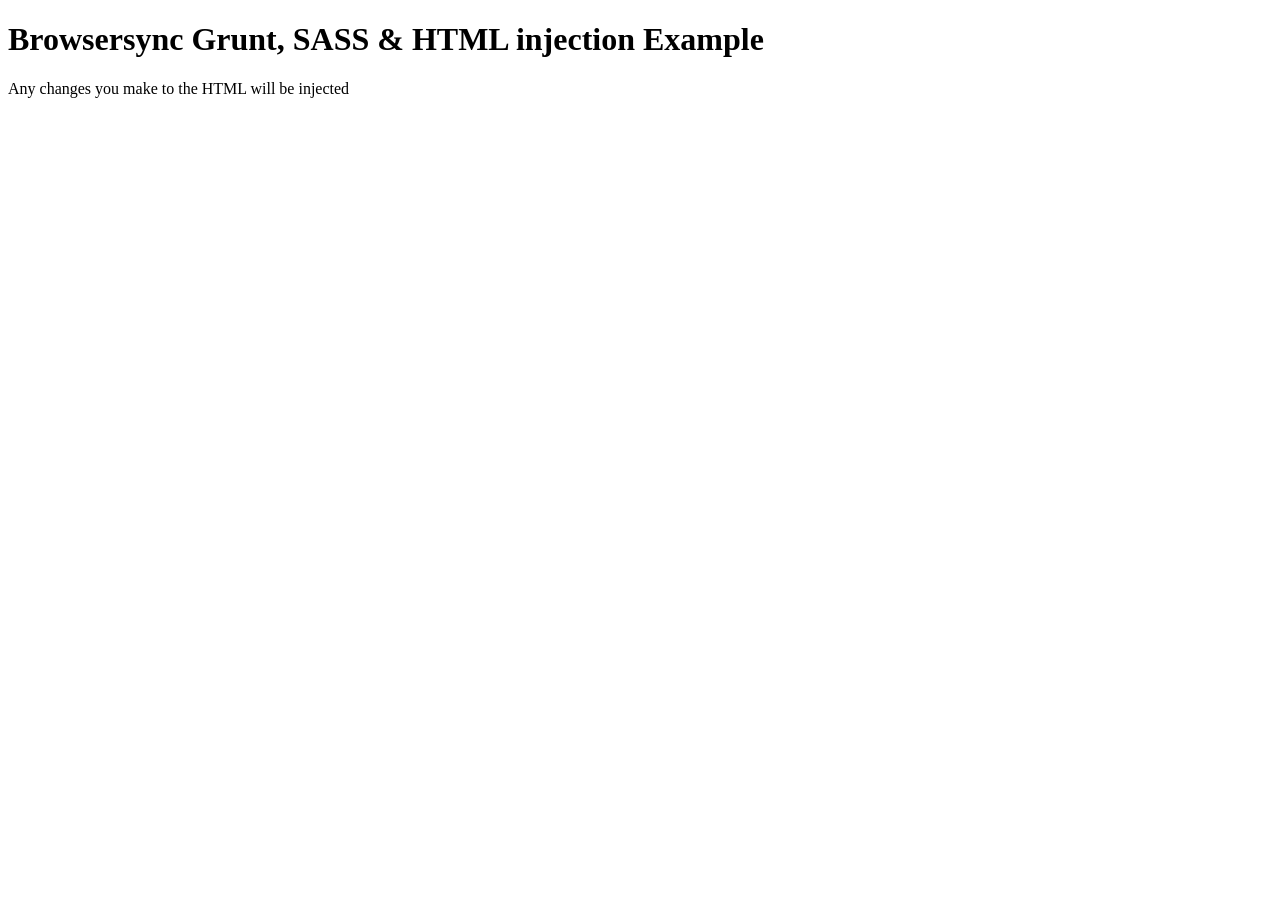
<file: lab13/node_modules/bs-recipes/recipes/grunt.html.injection/app/index.html>
<!doctype html>
<html lang="en-US">
<head>
    <meta charset="UTF-8">
    <title>Browsersync Grunt + HTML Injection Example</title>
    <link rel='stylesheet' href='css/main.css'>
</head>
<body>

<header>
    <h1>Browsersync Grunt, SASS & HTML injection Example</h1>
    <p>Any changes you make to the HTML will be injected</p>
</header>

</body>
</html>
</file>
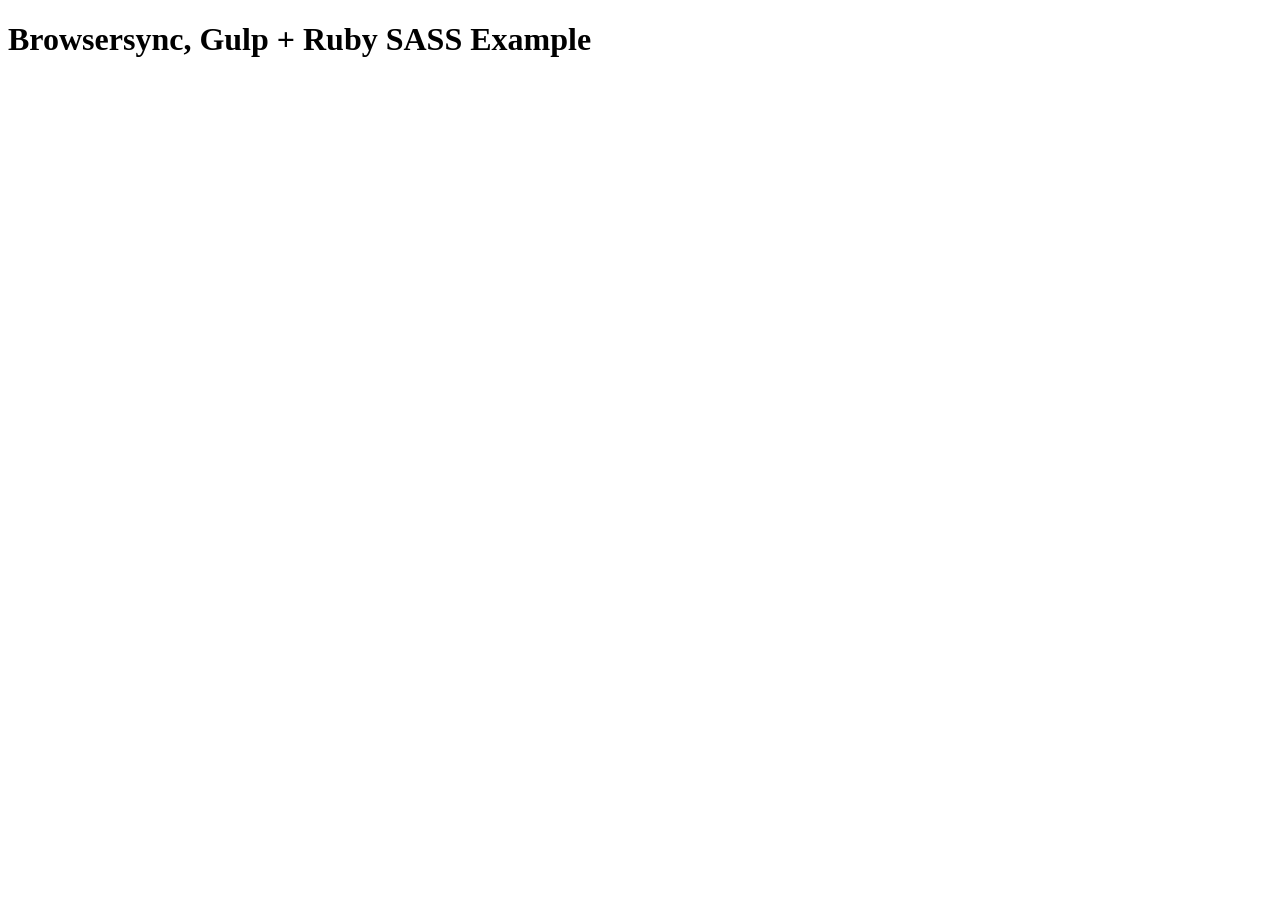
<file: lab13/node_modules/bs-recipes/recipes/gulp.ruby.sass/app/index.html>
<!doctype html>
<html lang="en-US">
<head>
    <meta charset="UTF-8">
    <title>Browsersync, Gulp + Ruby SASS Example</title>
    <link rel='stylesheet' href='css/main.css'>
</head>
<body>
    <h1>Browsersync, Gulp + Ruby SASS Example</h1>
</body>
</html>
</file>
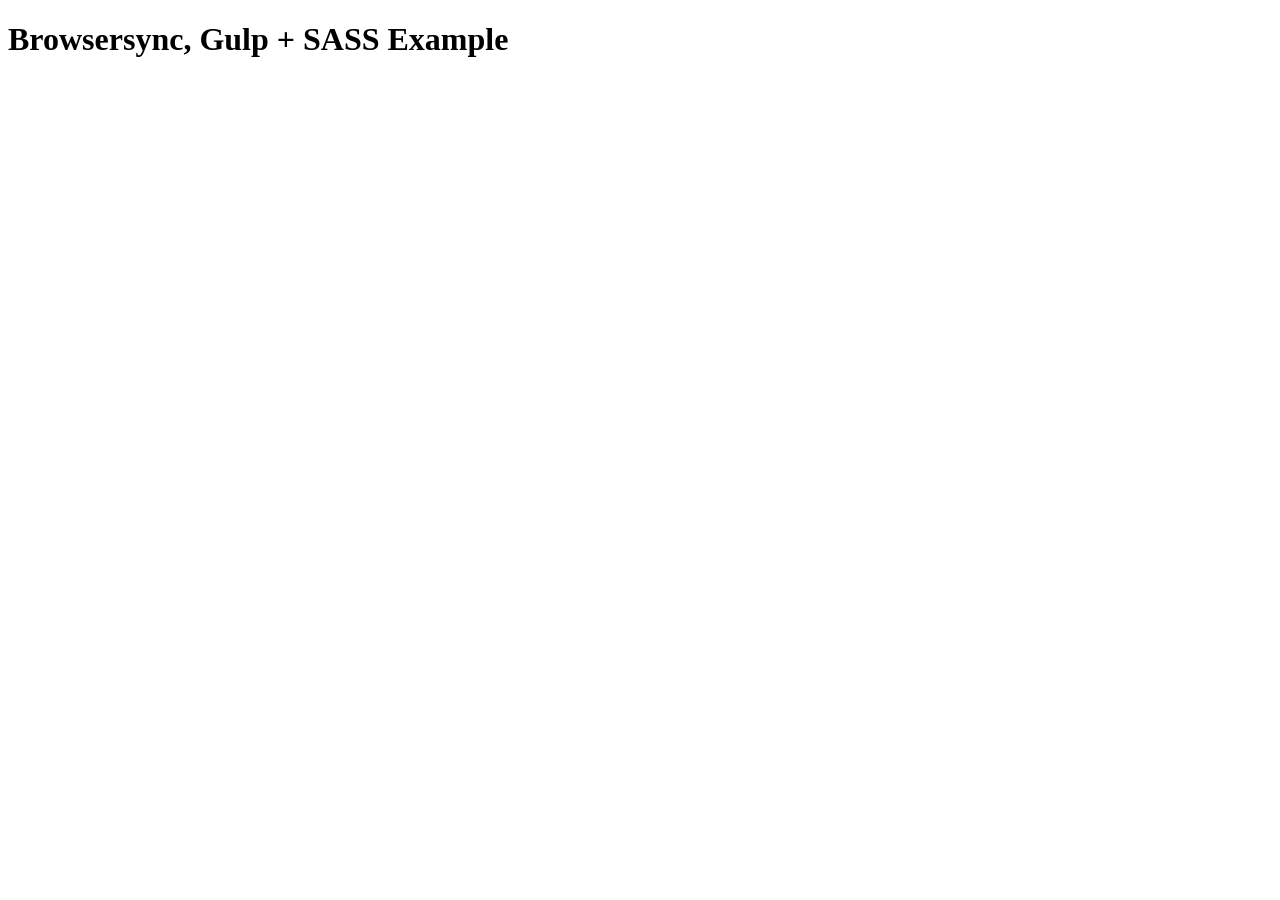
<file: lab13/node_modules/bs-recipes/recipes/gulp.sass/app/index.html>
<!doctype html>
<html lang="en-US">
<head>
    <meta charset="UTF-8">
    <title>Browsersync, Gulp + SASS Example</title>
    <link rel='stylesheet' href='css/main.css'>
</head>
<body>
    <h1>Browsersync, Gulp + SASS Example</h1>
</body>
</html>
</file>
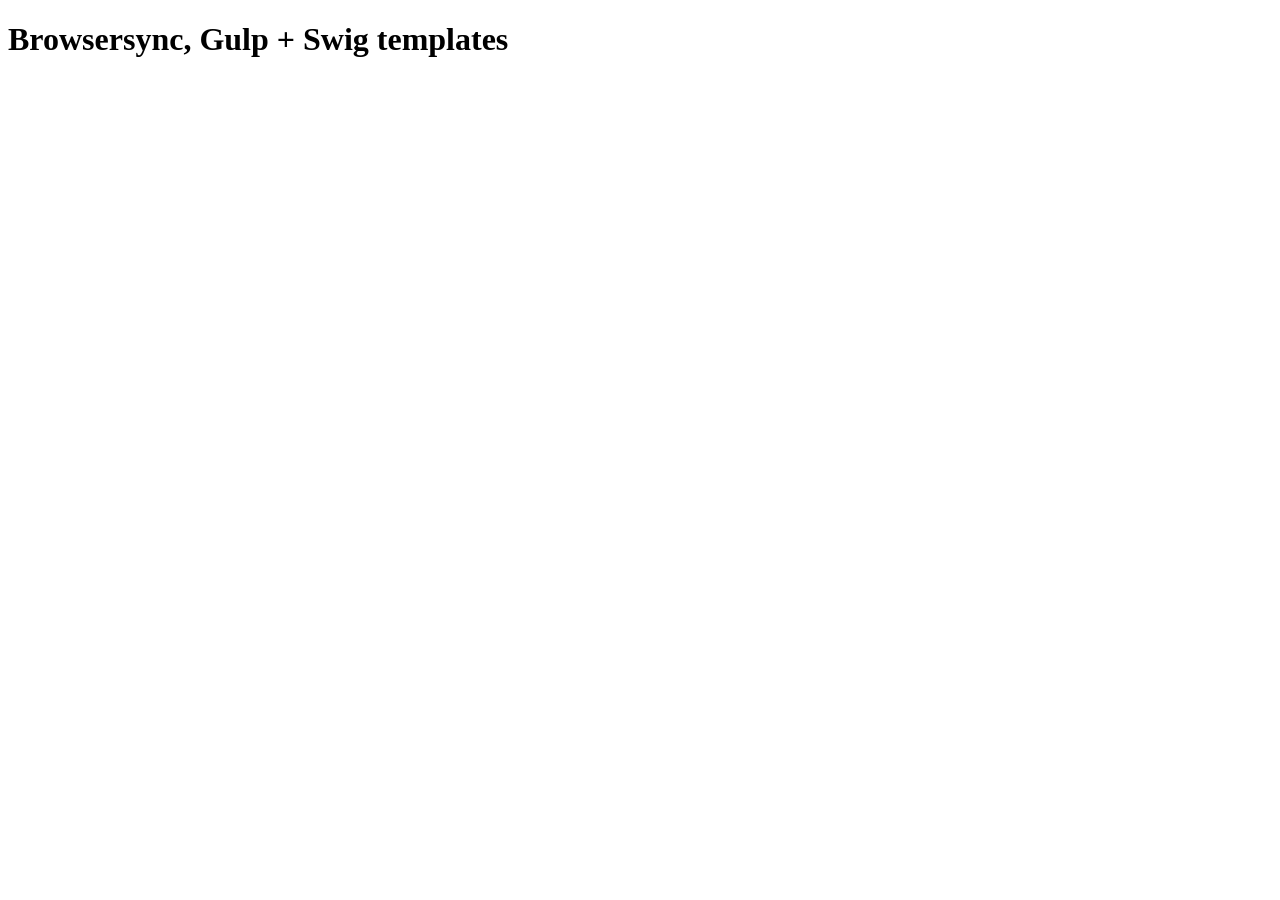
<file: lab13/node_modules/bs-recipes/recipes/gulp.swig/app/index.html>
<!doctype html>
<html lang="en-US">
<head>
    <meta charset="UTF-8">
    <title>Browsersync, Gulp + Swig templates</title>
    <link rel='stylesheet' href='css/main.css'>
</head>
<body>
    <h1>Browsersync, Gulp + Swig templates</h1>
</body>
</html>
</file>
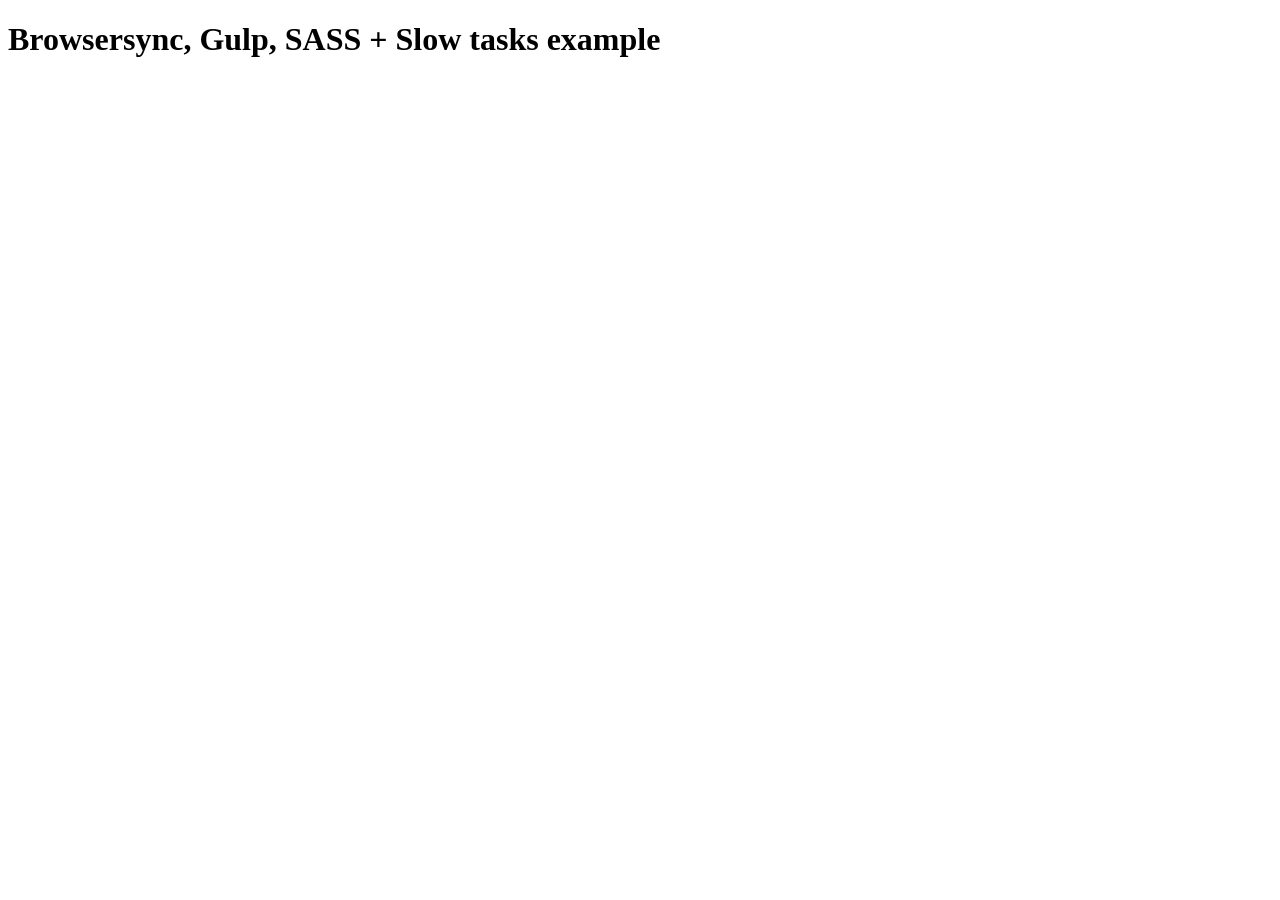
<file: lab13/node_modules/bs-recipes/recipes/gulp.task.sequence/app/index.html>
<!doctype html>
<html lang="en-US">
<head>
    <meta charset="UTF-8">
    <title>Browsersync, Gulp, SASS + Slow tasks example</title>
    <link rel='stylesheet' href='css/main.css'>
</head>
<body>
    <h1>Browsersync, Gulp, SASS + Slow tasks example</h1>
</body>
</html>
</file>
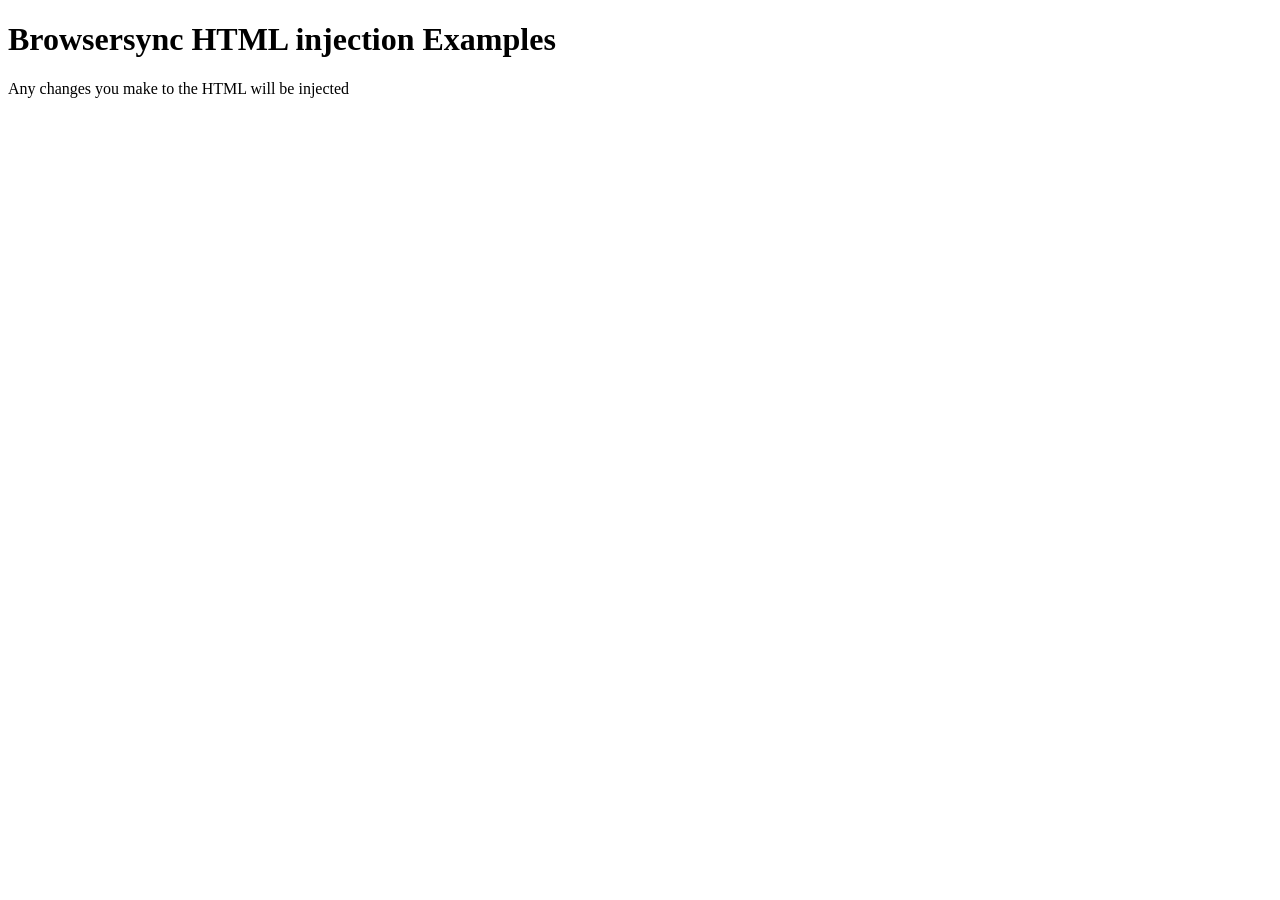
<file: lab13/node_modules/bs-recipes/recipes/html.injection/app/index.html>
<!doctype html>
<html lang="en-US">
<head>
    <meta charset="UTF-8">
    <title>Browsersync Server Example</title>
    <link rel='stylesheet' href='css/main.css'>
</head>
<body>

<header>
    <h1>Browsersync HTML injection Examples</h1>
    <p>Any changes you make to the HTML will be injected</p>
</header>

</body>
</html>
</file>
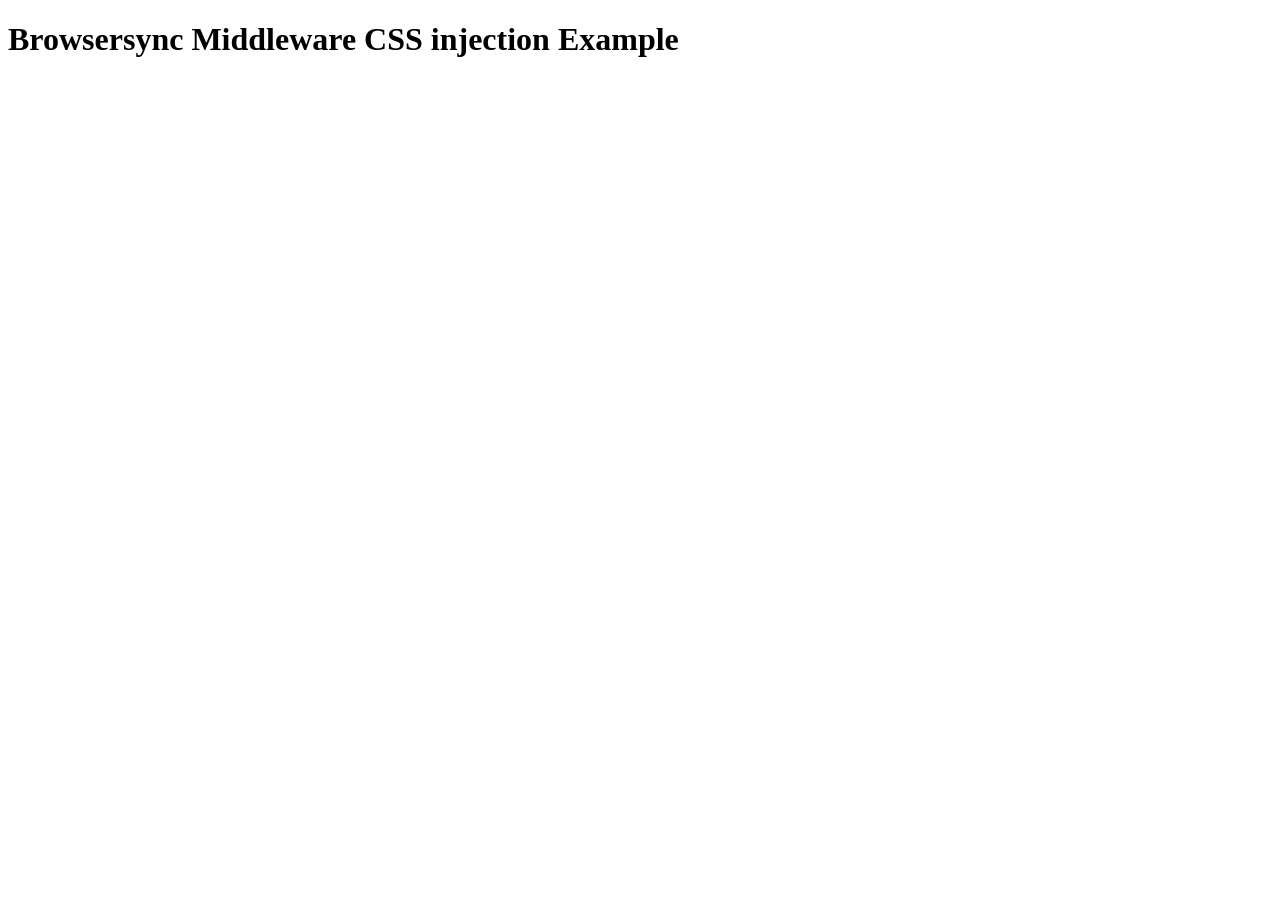
<file: lab13/node_modules/bs-recipes/recipes/middleware.css.injection/app/index.html>
<!doctype html>
<html lang="en-US">
<head>
    <meta charset="UTF-8">
    <title>Browsersync Server Example</title>
    <link rel='stylesheet' href='css/main.less'>
</head>
<body>
    <h1>Browsersync Middleware CSS injection Example</h1>
</body>
</html>
</file>
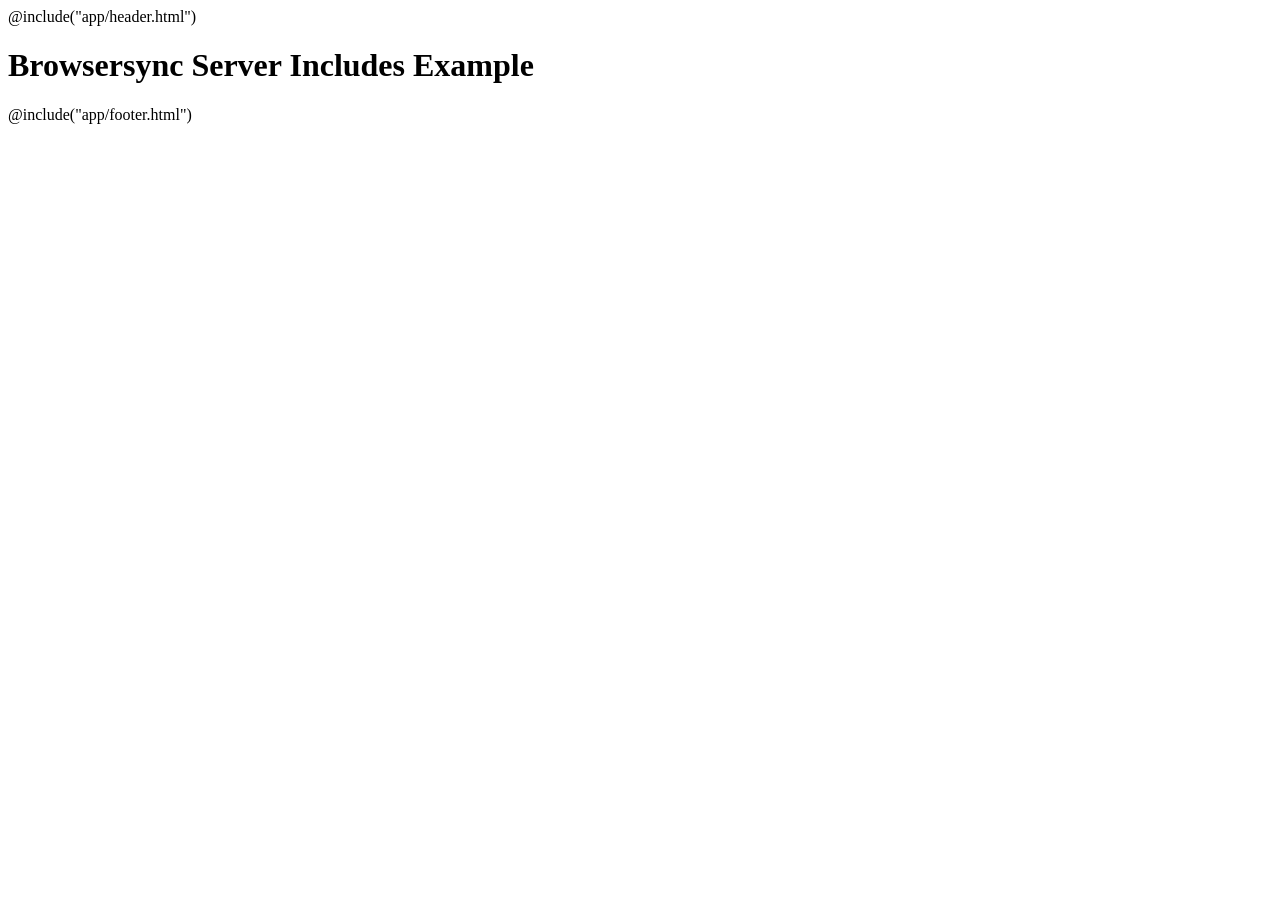
<file: lab13/node_modules/bs-recipes/recipes/server.includes/app/index.html>
<!doctype html>
<html lang="en-US">
<head>
    <meta charset="UTF-8">
    <title>Browsersync Server Includes Example</title>
    <link rel='stylesheet' href='css/main.css'>
</head>
<body>
    @include("app/header.html")
    <h1>Browsersync Server Includes Example</h1>
    @include("app/footer.html")
</body>
</html>
</file>
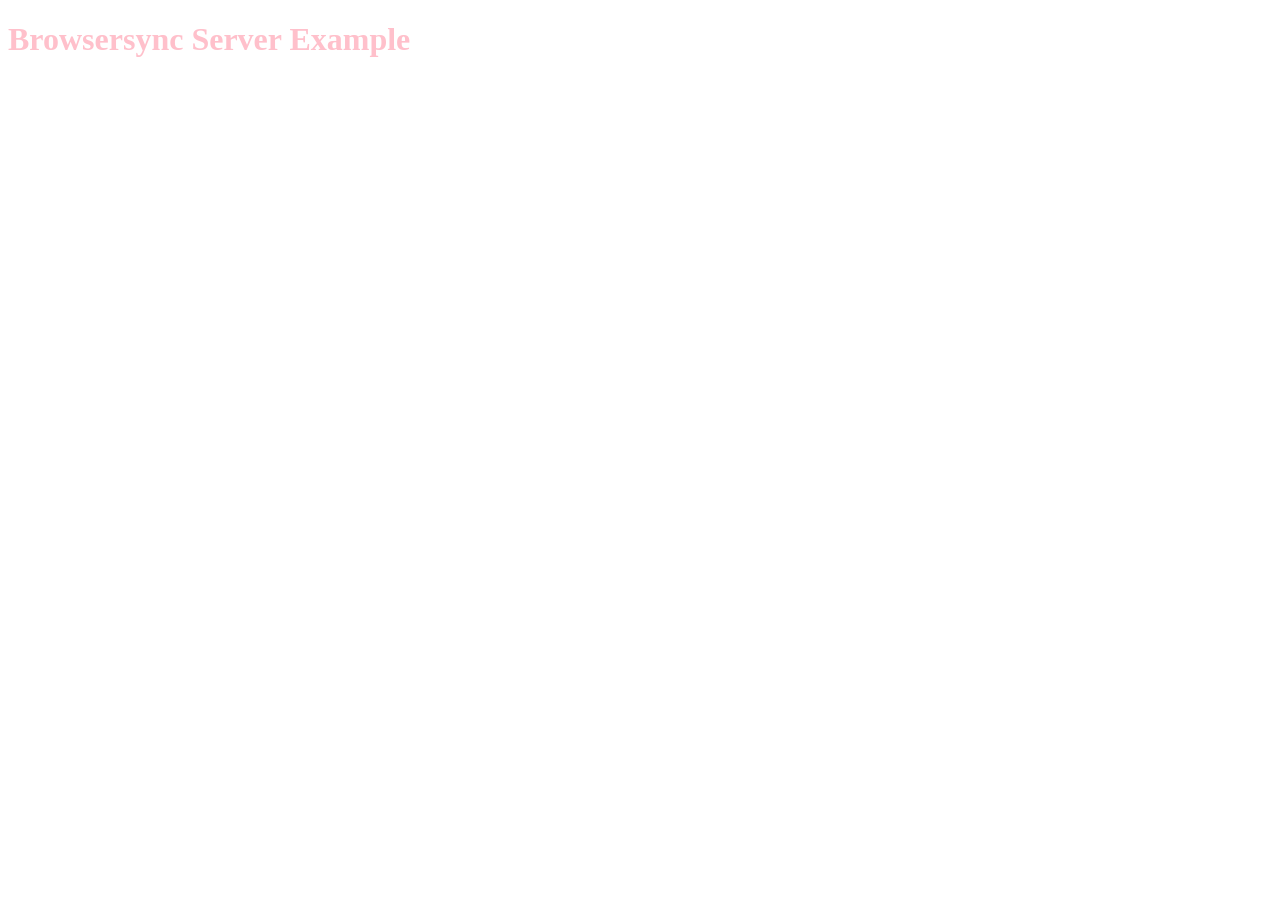
<file: lab13/node_modules/bs-recipes/recipes/server.middleware/app/index.html>
<!doctype html>
<html lang="en-US">
<head>
    <meta charset="UTF-8">
    <title>Browsersync Server Example</title>
    <link rel='stylesheet' href='css/main.css'>
</head>
<body>
    <h1>Browsersync Server Example</h1>
</body>
</html>
</file>
<file: lab13/node_modules/bs-recipes/recipes/grunt.html.injection/app/css/main.css>
body {
	background: white;
	color: black;
}

p.lede {
	font-size: 2em;
}
</file>
<file: lab13/node_modules/bs-recipes/recipes/gulp.ruby.sass/app/css/main.css>
body {
  background: white; }



/*# sourceMappingURL=main.css.map */
</file>
<file: lab13/node_modules/bs-recipes/recipes/gulp.sass/app/css/main.css>
body {
  background: white; }
</file>
<file: lab13/node_modules/bs-recipes/recipes/gulp.swig/app/css/main.css>
body {
  background: white; }
</file>
<file: lab13/node_modules/bs-recipes/recipes/gulp.task.sequence/app/css/main.css>
body {
  background: white; }
</file>
<file: lab13/node_modules/bs-recipes/recipes/html.injection/app/css/main.css>
body {
	background: white;
	color: black;
}

p.lede {
	font-size: 2em;
}
</file>
<file: lab13/node_modules/bs-recipes/recipes/server.includes/app/css/main.css>
body {
	background: white;
	color: black;
}
</file>
<file: lab13/node_modules/bs-recipes/recipes/server.middleware/app/css/main.css>
body {
	background: white;
	color: pink;
}
</file>
